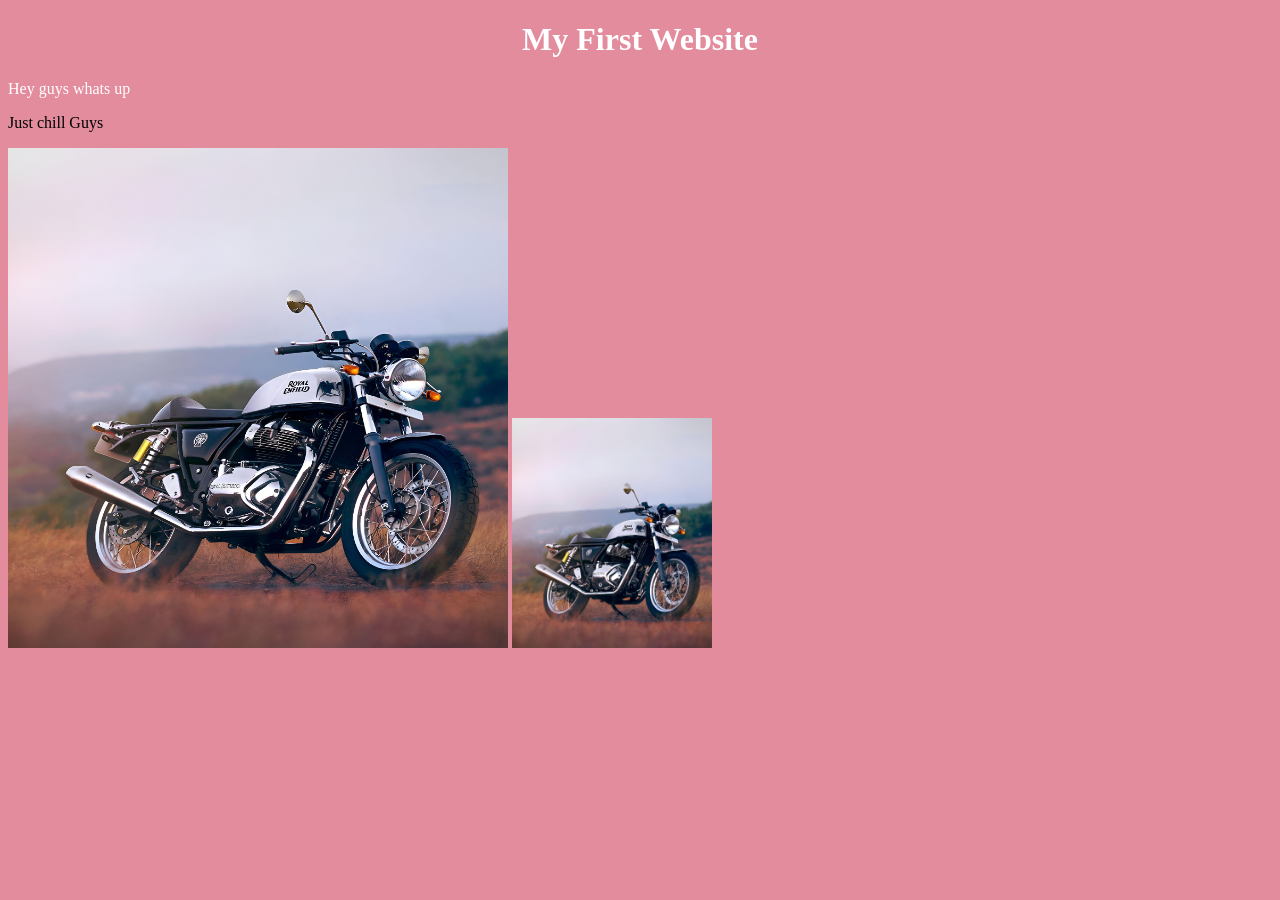
<file: index.html>
<!DOCTYPE html>
<html lang="en">
<head>
    <meta charset="UTF-8">
    <meta name="viewport" content="width=device-width, initial-scale=1.0">
    <title>Sonu First website</title>
    <link rel="stylesheet" href="style.css">
</head>
<body>

<h1 align="center">My First Website</h1>
<p>Hey guys whats up</p>
<p style="color: black;">Just chill Guys</p>

<image src="6300135 (1).jpg" width="500px" height="500px">
<image height="230" src="6300135 (1).jpg" alt="Bike image"

    <script src="script.js"></script>
</body>
</html>
</file>
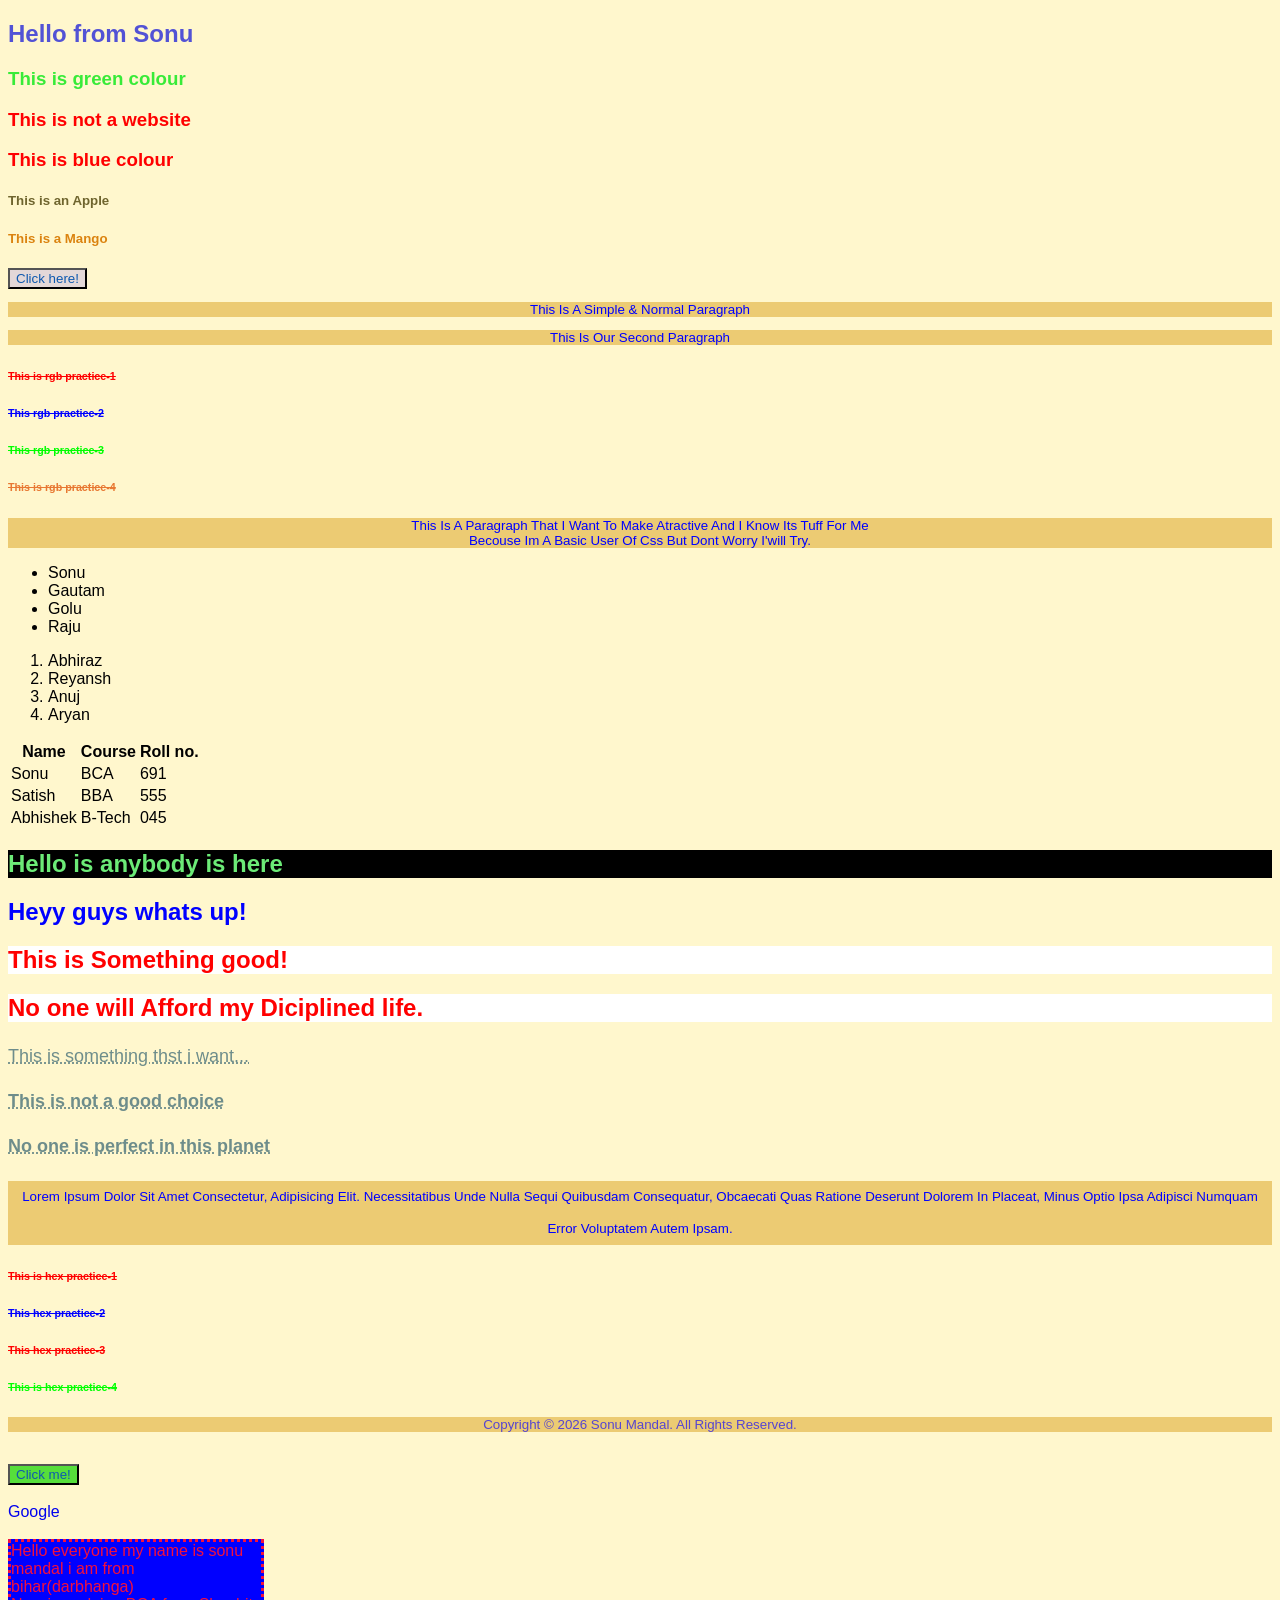
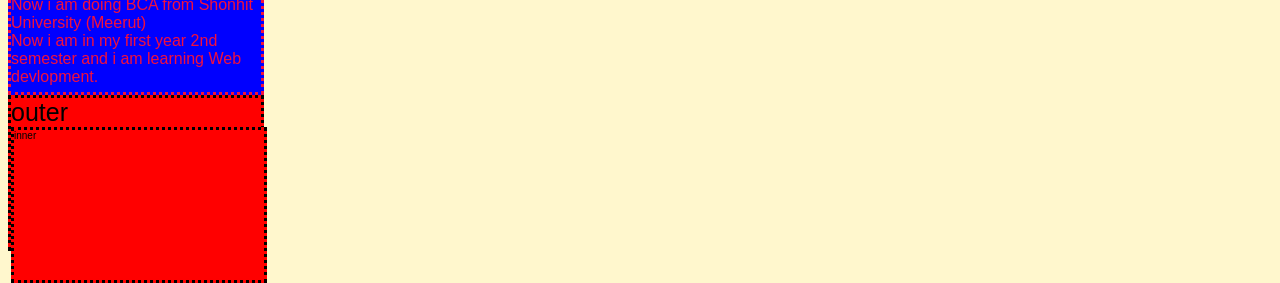
<file: Css/index.html>
<!DOCTYPE html>
<html lang="en">

<head>
    <meta charset="UTF-8">
    <meta name="viewport" content="width=device-width, initial-scale=1.0">
    <title>Css Practice</title>
</head>
<style>
    button {
        background-color: #00ff00;
    }
</style>

<body>

    <link rel="stylesheet" href="style.css">


    <style>
        h3 {
            color: red;
        }
    </style>



    <h2 style="color: rgb(82, 82, 213);">Hello from Sonu</h2>
    <h3 style="color: rgb(56, 235, 56);">This is green colour</h3>
    <h3>This is not a website</h3>
    <h3>This is blue colour</h3>


    <h5 style="color: rgb(111, 101, 46);">This is an Apple </h5>
    <h5>This is a Mango </h5>

    <button>Click here!</button>


    <p>This is a simple & normal paragraph</p>
    <p>This is our second paragraph</p>


    <h6 style="color: rgb(255,0,0);">This is rgb practice-1 </h6>
    <h6 style="color: rgb(0,0, 255);">This rgb practice-2</h6>
    <h6 style="color: rgb(0,255, 0);">This rgb practice-3</h6>
    <h6 style="color: rgb(232,120,50);">This is rgb practice-4</h6>


    <p style="font-family: 'Gill Sans', 'Gill Sans MT', Calibri, 'Trebuchet MS', sans-serif;">
        This is a paragraph that i want to make atractive and i know its tuff for me <br>becouse im a basic user of css
        but dont worry i'will try.
    </p>


    <ul>
        <li>Sonu</li>
        <li>Gautam</li>
        <li>Golu</li>
        <li>Raju</li>
    </ul>

    <ol>
        <li>Abhiraz</li>
        <li>Reyansh</li>
        <li>Anuj</li>
        <li>Aryan</li>
    </ol>

    <table style="border: 2;">
        <tr>
            <th>Name</th>
            <th>Course</th>
            <th>Roll no.</th>
        </tr>

        <tr>
            <td>Sonu</td>
            <td>BCA</td>
            <td>691</td>
        </tr>

        <tr>
            <td>Satish</td>
            <td>BBA</td>
            <td>555</td>
        </tr>
        <tr>
            <td>Abhishek</td>
            <td>B-Tech</td>
            <td>045</td>
        </tr>

    </table>

    <!-- id is a specific name that we will give to tags for apply css. -->

    <h2 id="heading2">Hello is anybody is here</h2>
    <h2 id="skm">Heyy guys whats up!</h2>

    <h2 class="myclass">This is Something good!</h2>

    <h2 class="myclass">No one will Afford my Diciplined life.</h2>

    <h4>This is something thst i want...</h4>
    <h4 style="font-weight: bolder;">This is not a good choice</h4>
    <h4 style="font-weight: 900;">No one is perfect in this planet</h4>




    <p style="line-height: 32px;">Lorem ipsum dolor sit amet consectetur, adipisicing elit. Necessitatibus unde nulla
        sequi quibusdam consequatur, obcaecati quas ratione deserunt dolorem in placeat, minus optio ipsa adipisci
        numquam error voluptatem autem ipsam.</p>


    <h6 style="color: rgb(255,0,0);">This is hex practice-1 </h6>
    <h6 style="color: #0000ff;">This hex practice-2</h6>
    <h6 style="color: #ff0000;">This hex practice-3</h6>
    <h6 style="color: #00ff00;">This is hex practice-4</h6>

    <footer>
        <p style="color: rgba(27, 16, 245, 0.714);">Copyright &copy; 2026 Sonu Mandal. All rights reserved.</p>
    </footer><br>


    <button style="background-color: rgb(86, 222, 59);">Click me!</button>

    <br><br>

    <a href="https://www.google.com">Google</a>


    <!-- Questions:- -->

    <!-- Q.1 Create a div with an id "box" ad some text content inside the div. set its background colour blue.  -->


    <br><br>
    <div id="box">
        Hello everyone my name is sonu mandal i am from bihar(darbhanga) <br>
        Now i am doing BCA from Shonhit University (Meerut) <br>
        Now i am in my first year 2nd semester and i am learning Web devlopment.

    </div>



    <div id="outer">
        outer
        <div id="inner">
            inner
        </div>
    </div>



</body>

</html>
</file>
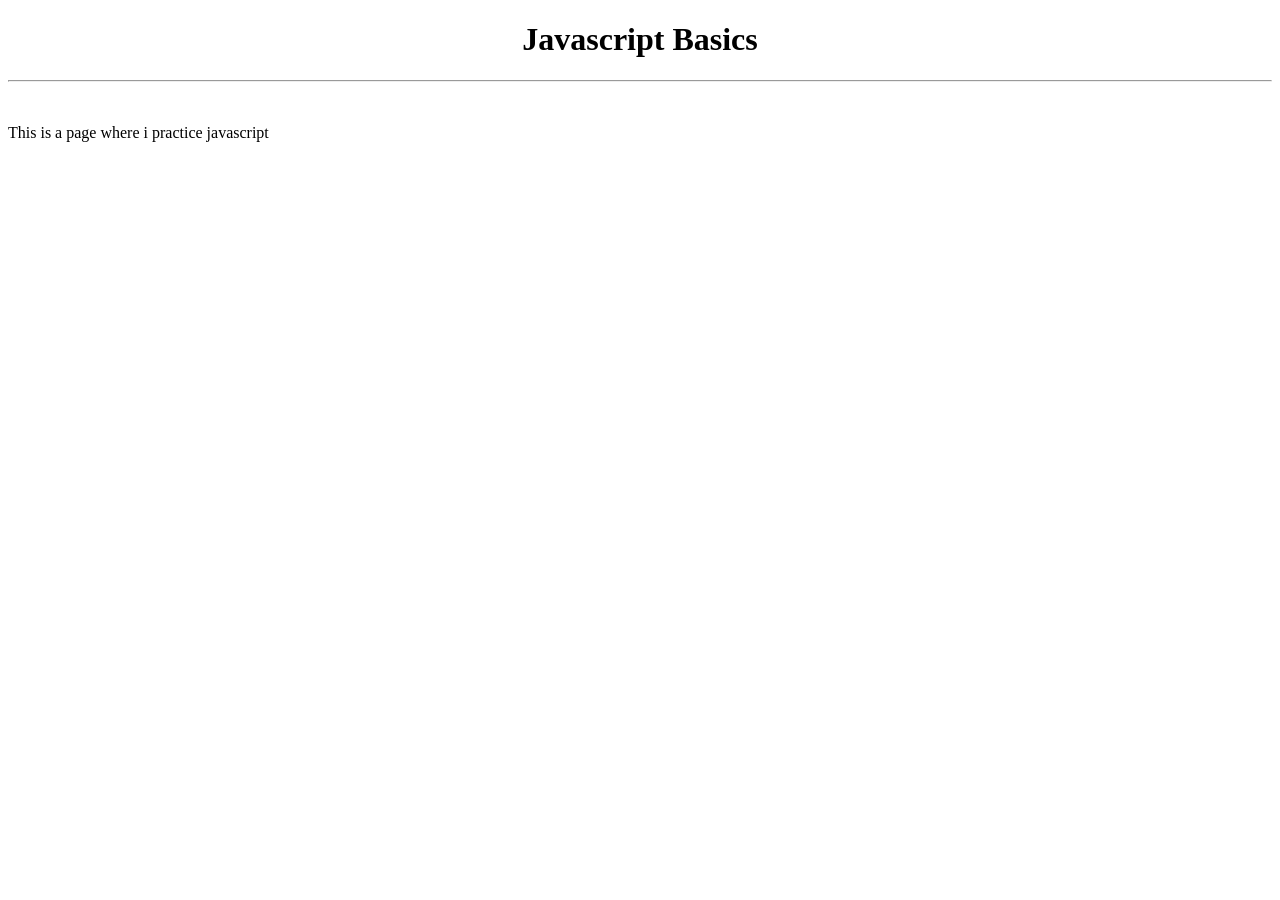
<file: Css/javascript/index.html>
<!DOCTYPE html>
<html lang="en">
<head>
    <meta charset="UTF-8">
    <meta name="viewport" content="width=device-width, initial-scale=1.0">
    <title>Javascript</title>
</head>
<body>
    <script>
        alert("Welcome to Sonu's world");
    </script>

<h1 align="center">Javascript Basics</h1><hr><br>

<p>This is a page where i practice javascript</p>

</body>
</html>
</file>
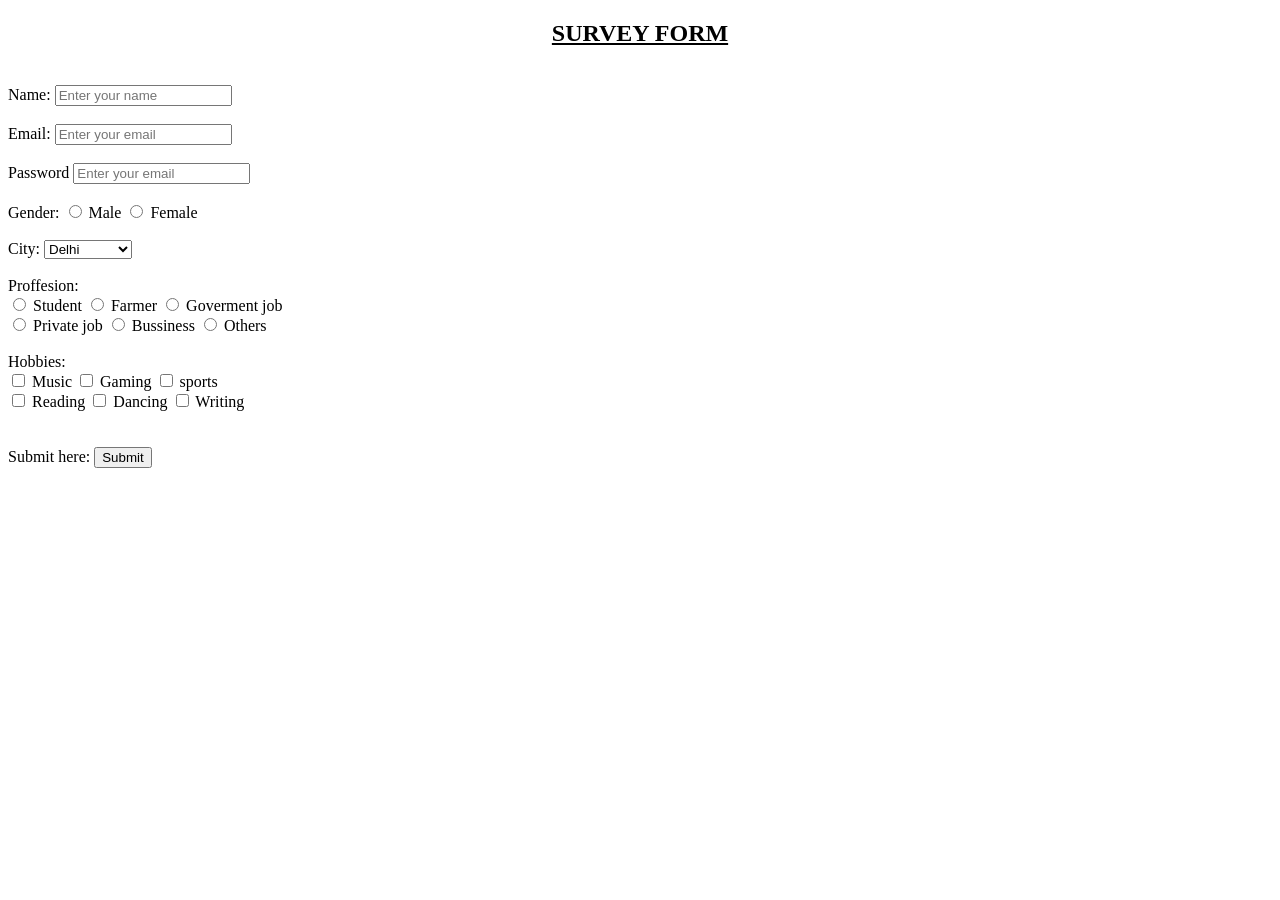
<file: forms.html>
<!DOCTYPE html>
<html lang="en">

<head>
    <meta charset="UTF-8">
    <meta name="viewport" content="width=device-width, initial-scale=1.0">
    <title>Form</title>
</head>

<body>

    <h2 align="center"><U>SURVEY FORM </U></h2><br>
    <form>
        <label>Name:</label>
        <input type="text" placeholder="Enter your name"> <br><br>

        <lable>Email:</lable>
        <input type="email" placeholder="Enter your email"> <br><br>

        <lable>Password</lable>
        <input type="password" placeholder="Enter your email"><br><br>


        <lable>Gender:</lable>
        <input type="radio" name="gender"> Male
        <input type="radio" name="gender"> Female<br><br>

        <lable>City:</lable>

        <select>
            <option>Delhi</option>
            <option>Meerut</option>
            <option>Mumbai</option>
            <option>Kolkata</option>
            <option>Chennai</option>
            <option>Banglore</option>
            <option>Hyderabad</option>
            <option>Pune</option>
            <option>Lucknow</option>
            <option>Kanpur</option>
            <option>Agra</option>
            </select><br><br>

            <label>Proffesion:</label><br>
            <input type="radio" name="Student"> Student
            <input type="radio" name="Faarmer"> Farmer
            <input type="radio" name="Goverment job"> Goverment job
            <br>


            <input type="radio" name="Private job"> Private job
            <input type="radio" name="Bussiness"> Bussiness
            <input type="radio" name="Others"> Others<br><br


           <label>Hobbies:</label><br>
            <input type="checkbox"> Music
            <input type="checkbox"> Gaming
            <input type="checkbox"> sports<br>
            <input type="checkbox"> Reading
            <input type="checkbox"> Dancing
            <input type="checkbox"> Writing<br><br>

            <br>

            <label>Submit here:</label>
            <button type="submit">Submit</button>

    </form>
</body>

</html>
</file>
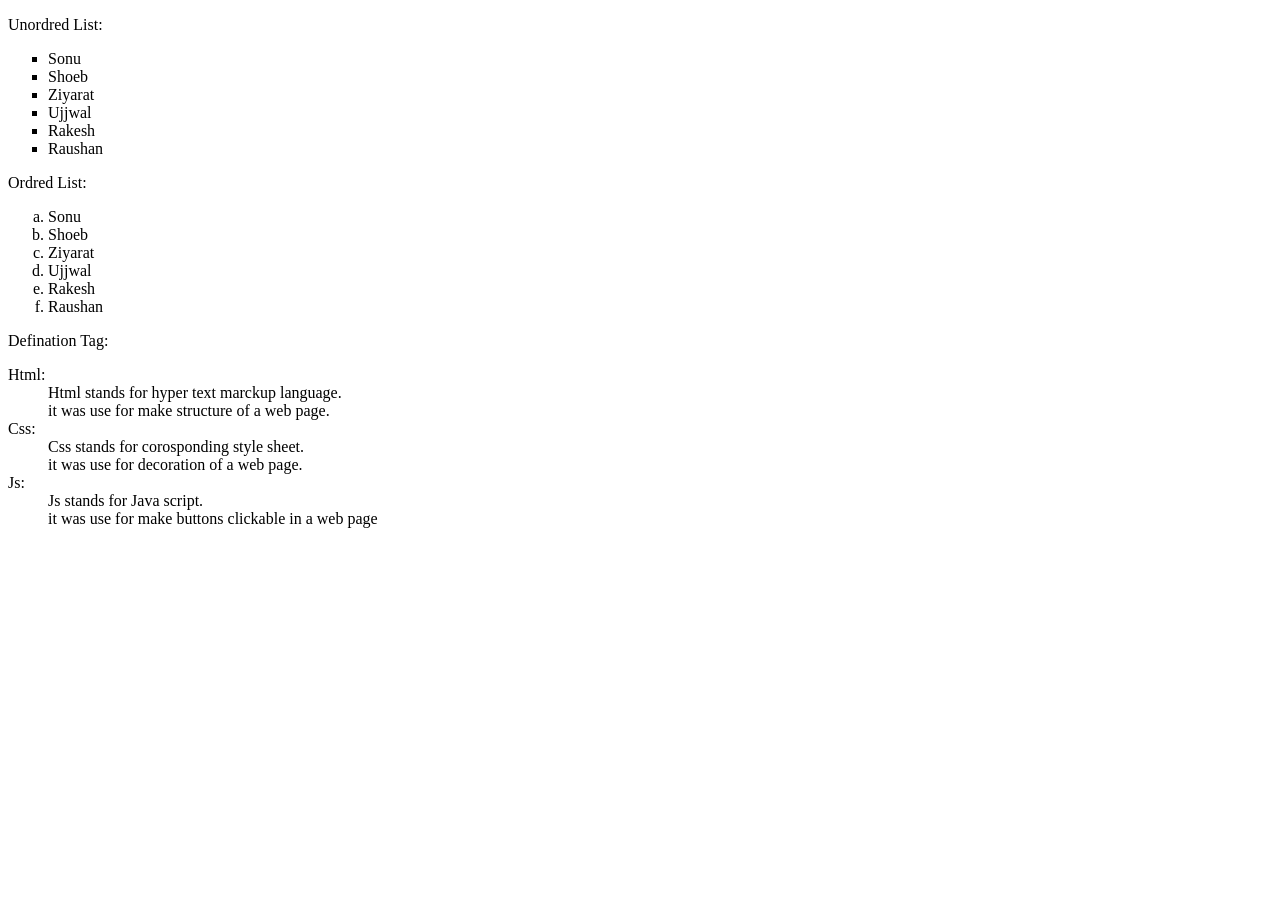
<file: list.html>
<!DOCTYPE html>
<html lang="en">
<head>
    <meta charset="UTF-8">
    <meta name="viewport" content="width=device-width, initial-scale=1.0">
    <title>List</title>
</head>
<body>
    <p>Unordred List:</p>
    <ul type="square">
        <li>Sonu</li>
        <li>Shoeb</li>
        <li>Ziyarat</li>
        <li>Ujjwal</li>
        <li>Rakesh</li>
        <li>Raushan</li>
    </ul>
    <p>Ordred List:</p>
      <ol type="a">
        <li>Sonu</li>
        <li>Shoeb</li>
        <li>Ziyarat</li>
        <li>Ujjwal</li>
        <li>Rakesh</li>
        <li>Raushan</li>
    </ol>
    <p>Defination Tag:</p>
    <dl>
        <dt>Html:</dt>
        <dd>Html stands for hyper text marckup language.<br> it was use for make structure of a web page.</dd>
        <dt>Css:</dt>
        <dd>
            Css stands for corosponding style sheet. <br> it was use for decoration of a web page.
        </dd>
        <dt>Js:</dt>
        <dd>Js stands for Java script. <br> it was use for make buttons clickable in a web page</dd>
    </dl>
<!-- this is comment -->
</body>
</html>
</file>
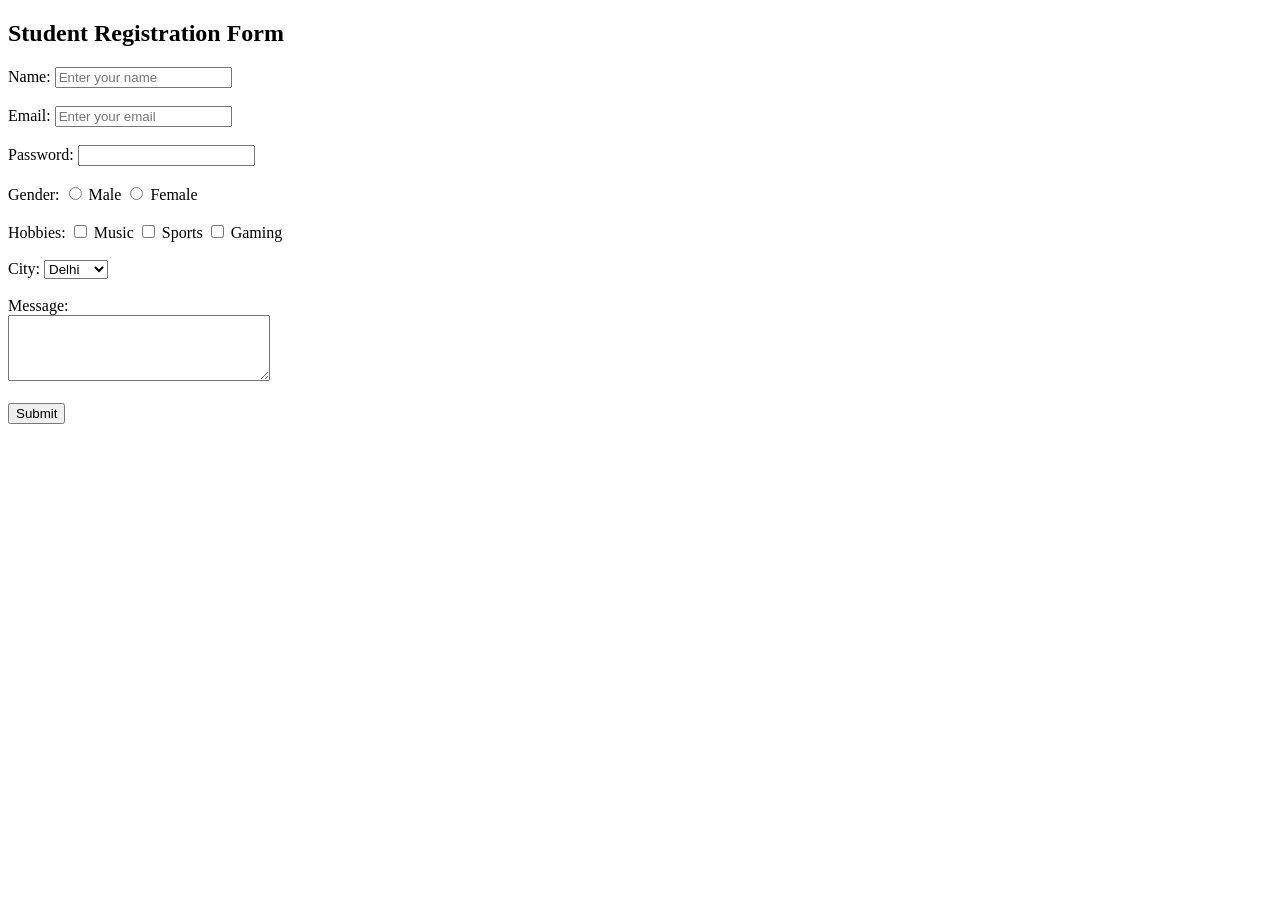
<file: studentform.html>
<!DOCTYPE html>
<html>

<head>
    <title>Student Form</title>
</head>

<body>

    <h2>Student Registration Form</h2>

    <form action="post">

        <label>Name:</label>
        <input type="text" placeholder="Enter your name"><br><br>

        <label>Email:</label>
        <input type="email" placeholder="Enter your email"><br><br>

        <label>Password:</label>
        <input type="password"><br><br>

        <label>Gender:</label>
        <input type="radio" name="gender"> Male
        <input type="radio" name="gender"> Female<br><br>

        <label>Hobbies:</label>
        <input type="checkbox"> Music
        <input type="checkbox"> Sports
        <input type="checkbox"> Gaming<br><br>

        <label>City:</label>
        <select>
            <option>Delhi</option>
            <option>Meerut</option>
            <option>Noida</option>
        </select><br><br>

        <label>Message:</label><br>
        <textarea rows="4" cols="30"></textarea><br><br>

        <button type="submit">Submit</button>

    </form>

</body>

</html>
</file>
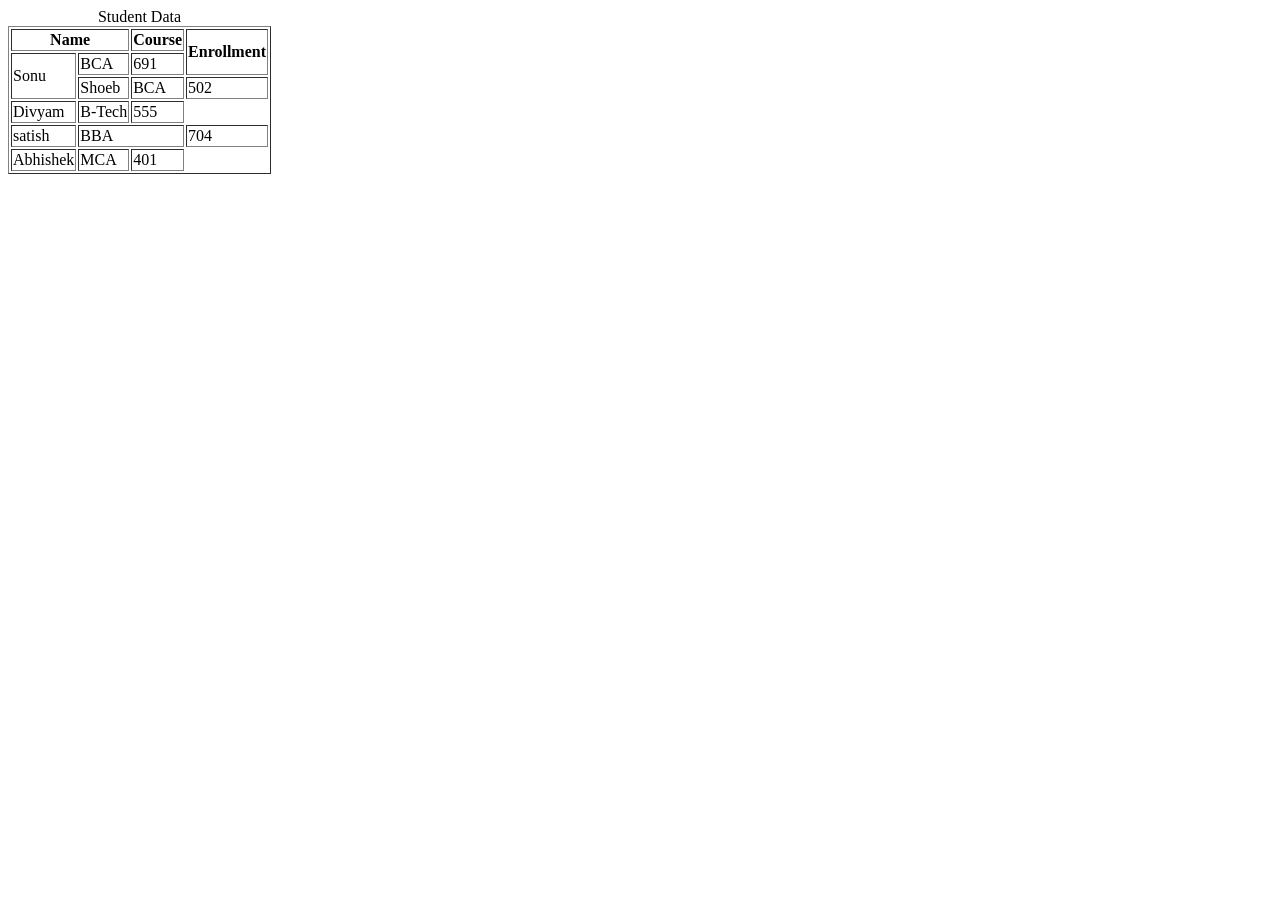
<file: table.html>
<!DOCTYPE html>
<html lang="en">
<head>
    <meta charset="UTF-8">
    <meta name="viewport" content="width=device-width, initial-scale=1.0">
    <title>Student Data</title>
</head>
<body>
    <table border="1">

        
        <!-- note: <thead>For table heading content</thead>
        <tfoot>For table footer content</tfoot>
        <tbody>For table body content</tbody> -->


        <caption>Student Data</caption>
        <tr>
        <th colspan="2">Name</th>
        <th>Course</th>
        <th rowspan="2">Enrollment</th>
        </tr>
        <tr>
            <td rowspan="2">Sonu</td>
            <td>BCA</td>
            <td>691</td>
        </tr>
        <tr>
            <td>Shoeb</td>
            <td>BCA</td>
            <td>502</td>
        </tr>
        <tr>
            <td>Divyam</td>
            <td>B-Tech</td>
            <td>555</td>
        </tr>
        <tr>
            <td>satish</td>
            <td colspan="2">BBA</td>
            <td>704</td>
        </tr>
        <tr>
            <td>Abhishek</td>
            <td>MCA</td>
            <td>401</td>
        </tr>
    </table>
</body>
</html>
</file>
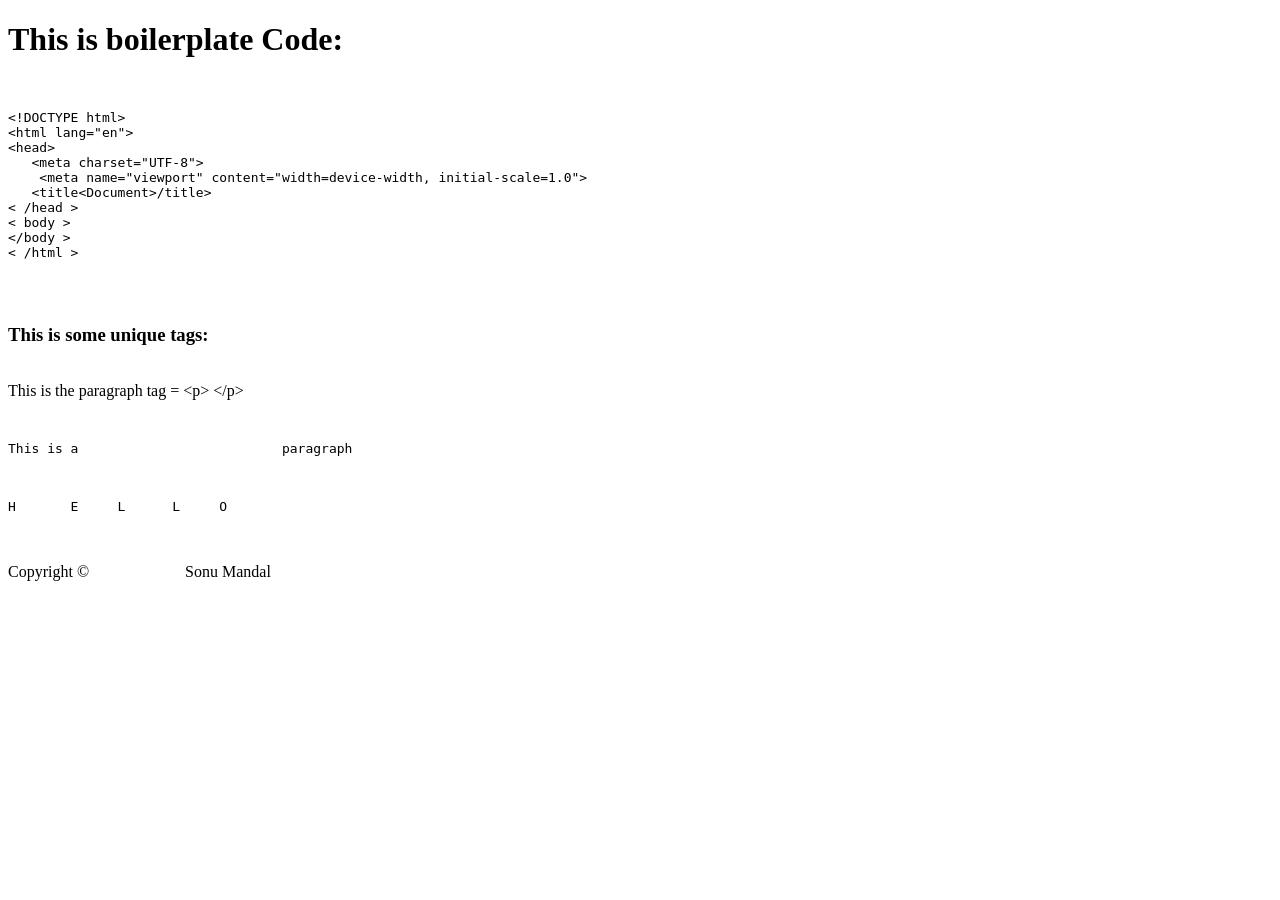
<file: contents/uniquetags.html>
<!DOCTYPE html>
<html lang="en">
<head>
    <meta charset="UTF-8">
    <meta name="viewport" content="width=device-width, initial-scale=1.0">
    <title>Document</title>
</head>
<body>


<h1>This is boilerplate Code: </h1>
<pre><code>

&lt;!DOCTYPE html&gt;
&lt;html lang="en"&gt;
&lt;head>
   &lt;meta charset="UTF-8"&gt;
    &lt;meta name="viewport" content="width=device-width, initial-scale=1.0"&gt;
   &lt;title&lt;Document&gt;/title&gt;
&lt; /head &gt;
&lt; body &gt;
&lt;/body &gt;
&lt; /html &gt;



</code></pre>
<h3>This is some unique tags:</h3><br>

    
This is the paragraph tag = &lt;p&gt; &lt;/p&gt;

<pre>
    <p>This is a                          paragraph</p>

H       E     L      L     O   
</pre><br><br>

 Copyright &copy; &nbsp;&nbsp; &nbsp;&nbsp; &nbsp;&nbsp; &nbsp;&nbsp; &nbsp;&nbsp; &nbsp;&nbsp; &nbsp;&nbsp; &nbsp;&nbsp;Sonu Mandal

</body>
</html>
</file>
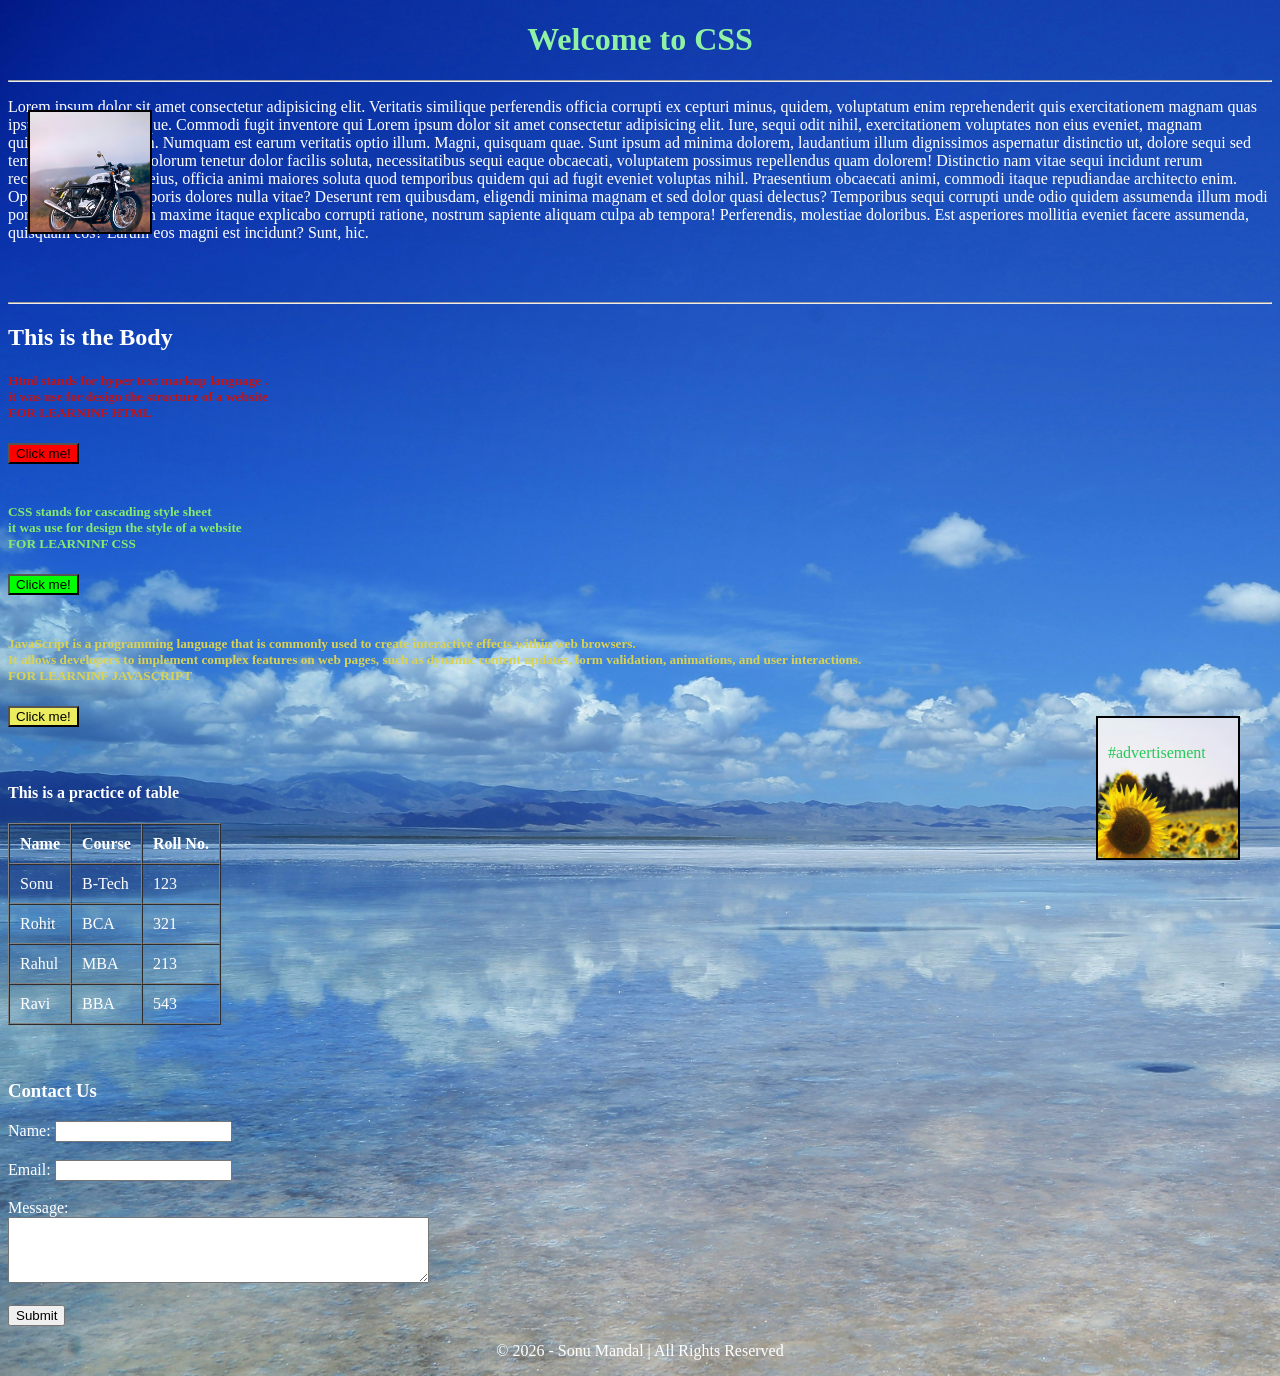
<file: Css/stylep.html>
<!DOCTYPE html>
<html lang="en">

<head>
    <meta charset="UTF-8">
    <meta name="viewport" content="width=device-width, initial-scale=1.0">
    <title>CSS Practice</title>

    <link rel="stylesheet" href="style2.css">
</head>

<body>
    <h1>Welcome to CSS</h1>
    <hr>

    <div id="box1">
    </div>

    <div id="box">
        <p style="color: rgb(36, 203, 86);">#advertisement</p>
    </div>

    <p alogn="justify">
        Lorem ipsum dolor sit amet
        consectetur adipisicing elit.
        Veritatis similique
        perferendis officia
        corrupti ex
        cepturi minus,
        quidem, voluptatum
        enim
        reprehenderit quis
        exercitationem
        magnam quas ipsum
        ullam doloremque.
        Commodi fugit
        inventore qui Lorem ipsum dolor sit amet consectetur adipisicing elit. Iure, sequi odit nihil, exercitationem
        voluptates non eius eveniet, magnam quibusdam atque illum. Numquam est earum veritatis optio illum. Magni,
        quisquam quae.
        Sunt ipsum ad minima dolorem, laudantium illum dignissimos aspernatur distinctio ut, dolore sequi sed temporibus
        veniam. Dolorum tenetur dolor facilis soluta, necessitatibus sequi eaque obcaecati, voluptatem possimus
        repellendus quam dolorem!
        Distinctio nam vitae sequi incidunt rerum recusandae molestiae eius, officia animi maiores soluta quod
        temporibus quidem qui ad fugit eveniet voluptas nihil. Praesentium obcaecati animi, commodi itaque repudiandae
        architecto enim.
        Optio, ut! Quaerat corporis dolores nulla vitae? Deserunt rem quibusdam, eligendi minima magnam et sed dolor
        quasi delectus? Temporibus sequi corrupti unde odio quidem assumenda illum modi porro nam esse?
        Ipsum maxime itaque explicabo corrupti ratione, nostrum sapiente aliquam culpa ab tempora! Perferendis,
        molestiae doloribus. Est asperiores mollitia eveniet facere assumenda, quisquam eos? Earum eos magni est
        incidunt? Sunt, hic.

    </p><br><br>
    <hr>

    <h2>This is the Body</h2>

    <h5 style="color: rgb(196, 19, 19);">Html stands for hyper text markup language .<br> it was use for design the structure of a website<br>
        <b>FOR LEARNINF HTML <br></b>
    </h5>


    <button style="background-color: rgb(255, 0, 0);">Click me!</button><br><br>


    <h5 style="color: rgb(133, 235, 109);">CSS stands for cascading style sheet <br> it was use for design the style of a website<br>
        <b>FOR LEARNINF CSS <br></b>
    </h5>


    <button style="background-color: rgb(0, 255, 0);">Click me!</button><br><br>



    <h5 style="color: rgb(217, 210, 82);">JavaScript is a programming language that is commonly used to create interactive effects within web browsers.
        <br> It allows developers to implement complex features on web pages, such as dynamic content updates, form
        validation, animations, and user interactions. <br>
        <b>FOR LEARNINF JAVASCRIPT <br></b>
    </h5>


    <button style="background-color: rgb(235, 237, 95);">Click me!</button><br><br><br>


<h4 style="color:white;">This is a practice of table</h4>
<table border="1" cellspacing="0" cellpadding="10">
        <tr>
            <th>Name</th>
            <th>Course</th>
            <th>Roll No.</th>
        </tr>

        <tr>
            <td>Sonu</td>
            <td>B-Tech</td>
            <td>123</td>
        </tr>

        <tr>
            <td>Rohit</td>
            <td>BCA</td>
            <td>321</td>
        </tr>

        <tr>
            <td>Rahul</td>
            <td>MBA</td>
            <td>213</td>
        </tr>

        <tr>
            <td>Ravi</td>
            <td>BBA</td>
            <td>543</td>


        </tr>
    </table><br><br>
        <h3>Contact Us</h3>

        <label for="name">Name:</label>
        <input type="text" id="name" name="name"><br><br>
        <label for="email">Email:</label>
        <input type="email" id="email" name="email"><br><br>
        <label for="message">Message:</label><br>
        <textarea id="message" name="message" rows="4" cols="50"></textarea><br><br>
        <button type="submit">Submit</button>



        <footer class="footer">

    <p align="center">© 2026 - Sonu Mandal | All Rights Reserved</p>

</footer>

</body>

</html>
</file>
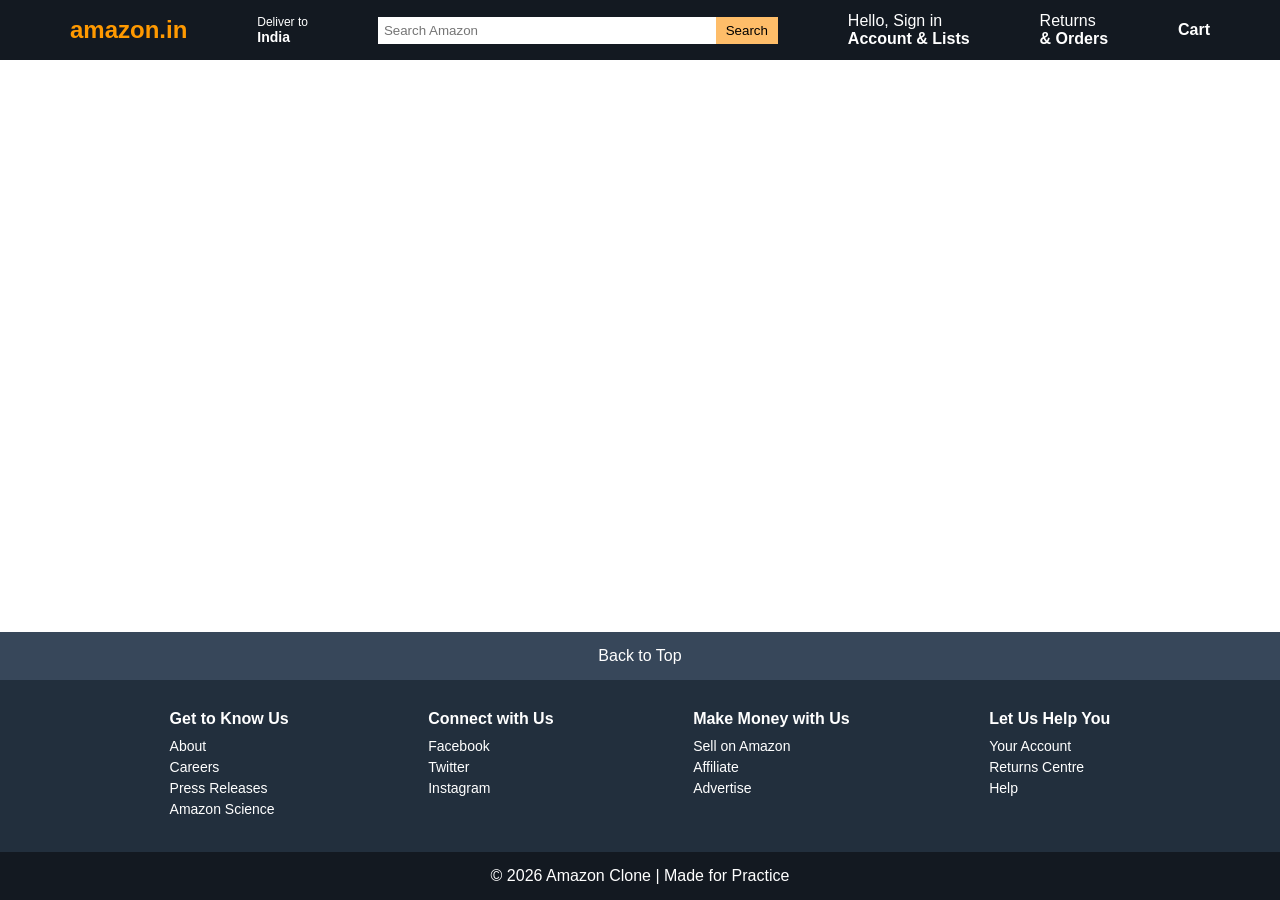
<file: Css/task1.html>
<!DOCTYPE html>
<html>
<head>
<title>Amazon Navbar</title>
<link rel="stylesheet" href="task1.css">
</head>

<body>

<header class="navbar">

<div class="nav-logo">
<h2>amazon.in</h2>
</div>

<div class="nav-address">
<p class="deliver">Deliver to</p>
<p class="location">India</p>
</div>

<div class="nav-search">
<input type="text" placeholder="Search Amazon">
<button>Search</button>
</div>

<div class="nav-signin">
<p>Hello, Sign in</p>
<p class="bold">Account & Lists</p>
</div>

<div class="nav-orders">
<p>Returns</p>
<p class="bold">& Orders</p>
</div>

<div class="nav-cart">
Cart
</div>

</header>


<!-- Footer -->

<footer class="footer">

<div class="footer-panel1">
Back to Top
</div>

<div class="footer-panel2">

<ul>
<p>Get to Know Us</p>
<li>About</li>
<li>Careers</li>
<li>Press Releases</li>
<li>Amazon Science</li>
</ul>

<ul>
<p>Connect with Us</p>
<li>Facebook</li>
<li>Twitter</li>
<li>Instagram</li>
</ul>

<ul>
<p>Make Money with Us</p>
<li>Sell on Amazon</li>
<li>Affiliate</li>
<li>Advertise</li>
</ul>

<ul>
<p>Let Us Help You</p>
<li>Your Account</li>
<li>Returns Centre</li>
<li>Help</li>
</ul>

</div>

<div class="footer-panel3">
<p>© 2026 Amazon Clone | Made for Practice</p>
</div>

</footer>

</body>
</html>
</file>
<file: style.css>
body{
    background-color: rgba(213, 81, 108, 0.658);
    color: white;
}
</file>
<file: Css/style.css>
h5 {
    color: rgb(219, 131, 15);
}

/* /* for changing the font of the whole page, we can use the universal selector (*) to 
apply the font-family to all elements on the page. */


*{
    font-family: 'Segoe UI', Tahoma, Geneva, Verdana, sans-serif;   
}



button{
    color: rgb(14, 89, 175);
    background-color: rgb(227, 216, 216);
}

p{
    color: blue;
    background-color: rgb(236, 203, 115);
font-style: initial;
font-size: smaller;
font-weight: 200;
font-display: block;
}

/* this is using of id. */

#skm{
    color: blue;
}


#heading2{
background-color: black;
color: rgb(108, 235, 119);
}


#outer{
    font-size: 25px;
}

#inner{
    font-size: 10px;
}

/* this is use of class */

.myclass{
    color: rgb(255, 0, 0);
    background-color: rgb(255, 255, 255);
}


body{
    background-color: #FFF7CD;
}

h6{
    color: rgb(255, 0, 0);
    text-decoration: line-through;
}

table{
    border: rgb(175, 47, 47);
    color: black;
    box-align: center;
    
}

p{
    text-align: center;
    text-transform: capitalize;
}

h4{
    color: rgb(110, 141, 139);
    text-decoration: underline;
    text-decoration-style: dotted;
    font-weight: lighter;
    font-family: arial;
    font-size: large;
}


div{
    background-color: rgb(255, 0, 0);
    border-style: dotted;
    height: 150px;
    width: 250px;
}



a{
    text-decoration: none;
}

/* Questions:- */

#box{
    background-color: blue;
    color: rgb(243, 16, 61);
}




.footer{
    background-color:black;
    color:white;
    
    text-align:center;
    
    padding:15px;
    
    position:fixed;
    bottom:0;
    width:100%;
    
    font-size:14px;
}
</file>
<file: Css/style2.css>
body {
    background-image: url("sky_pic.jpg");
    background-size: cover;
    color: white;
}

/* Heading */

h1 {
    text-align: center;
    color: rgb(143, 241, 164);
}

/* All Div Boxes */

div {
    width: 120px;
    height: 120px;

    border: 2px solid black;

    display: inline-block;

    margin: 20px;
}

/* Sunflower Box */

#box {
    background-image: url("sunflower_pic.jpg");
    background-size: cover;

    position: fixed;
    right: 20px;
    bottom: 20px;

    padding: 10px;
}



#box1 {
    background-image: url("gt650_pic.jpg");
    background-size: cover;
    margin-left: 20px;
    
    position: absolute;


    table {
        border: 2px solid black;
        border-collapse: collapse;
        width: 50%;
        margin: auto;

    }






    .footer{
    background-color:#000000d9;
    color:white;
    
    text-align:center;
    
    padding:15px;
    
    position:fixed;
    bottom:0;
    width:100%;
    
    font-size:14px;
}
</file>
<file: Css/task1.css>
*{
margin:0;
padding:0;
box-sizing:border-box;
font-family:Arial;
}


body{
    min-height:100vh;
    display:flex;
    flex-direction:column;
}

/* Navbar */

.navbar{
height:60px;
background-color:#131921;
color:white;

display:flex;
align-items:center;
justify-content:space-evenly;
}

.nav-logo h2{
color:#ff9900;
}

.nav-address{
font-size:12px;
}

.location{
font-size:14px;
font-weight:bold;
}

.nav-search{
display:flex;
width:400px;
}

.nav-search input{
width:100%;
padding:6px;
border:none;
}

.nav-search button{
background-color:#febd69;
border:none;
padding:6px 10px;
cursor:pointer;
}

.bold{
font-weight:bold;
}

.nav-cart{
font-weight:bold;
}


/* Footer */

.footer-panel1{
background-color:#37475a;
color:white;

text-align:center;

padding:15px;

margin-top:30px;
}

.footer-panel2{
background-color:#222f3d;
color:white;

display:flex;
justify-content:space-evenly;

padding:30px;
}

.footer-panel2 ul{
list-style:none;
}

.footer-panel2 ul p{
font-weight:bold;
margin-bottom:10px;
}

.footer-panel2 li{
margin:5px 0;
font-size:14px;
}

.footer-panel3{
background-color:#131921;
color:white;

text-align:center;

padding:15px;
}

footer{
    margin-top:auto;
}
</file>
